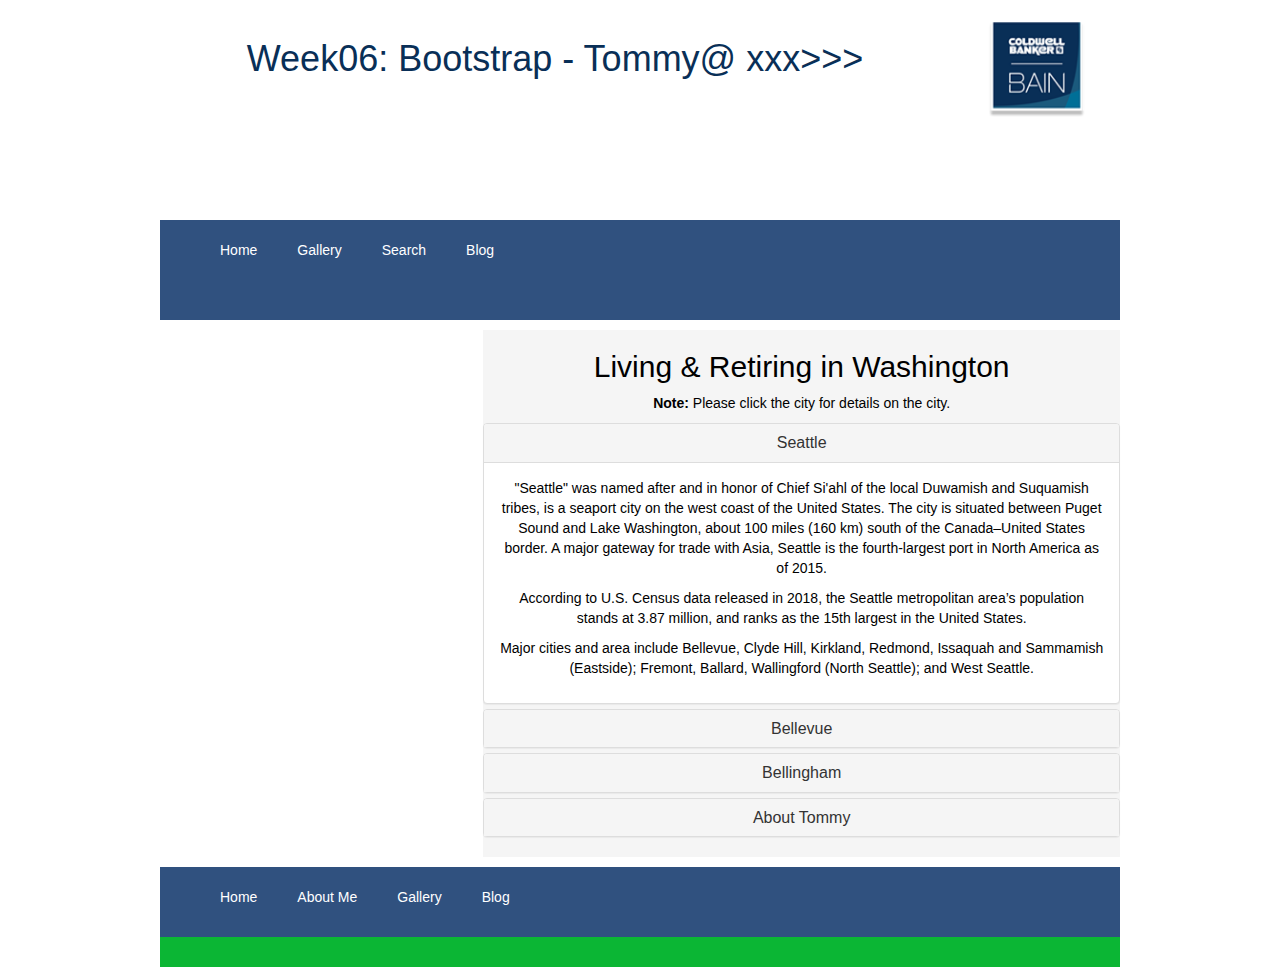
<file: blog.html>
<!DOCTYPE html>
<html lang="en">
    <head>
        <meta charset="UTF-8" />
        <meta name="viewport" content="width=device-width, initial-scale=1.0" />
        <meta http-equiv="X-UA-Compatible" content="ie=edge" />
        <link rel="stylesheet" href="css/style.css" />
        <link rel="stylesheet" href="https://maxcdn.bootstrapcdn.com/bootstrap/3.4.0/css/bootstrap.min.css">
        <script src="https://ajax.googleapis.com/ajax/libs/jquery/3.4.0/jquery.min.js"></script>
        <script src="https://maxcdn.bootstrapcdn.com/bootstrap/3.4.0/js/bootstrap.min.js"></script>
        <title>Tommybook - live and retire in washington</title>
    </head>
    <body>
        <div id="content">
            <header class="header">
                <div class="nested">
                <div><h1>Week06: Bootstrap - Tommy@ xxx>>></h1></div>
                <!-- <div>tommy @contact#</div> -->
                <div>
                <img class="header-logo" src="img/logo.png" alt="cb-logo">
                </div>
                </div>
            </header>
            <nav id="nav">
                <ul>
                    <li><a href="index.html">Home</a></li>
                    <li><a href="gallery.html">Gallery</a></li>
                    <li><a href="gallery.html">Search</a></li>
                    <li><a href="blog.html">Blog</a></li>
                </ul>
            </nav>
    <main class="blog">
        <!-- ACCORDIAN -->
        <!-- <div class="container"> -->
                <h2>Living & Retiring in Washington</h2>
                <p><strong>Note:</strong> Please click the city for details on the city.</p>
                <div class="panel-group" id="accordion">
                  <div class="panel panel-default">
                    <div class="panel-heading">
                      <h4 class="panel-title">
                        <a data-toggle="collapse" data-parent="#accordion" href="#collapse1">Seattle</a>
                      </h4>
                    </div>
                    <div id="collapse1" class="panel-collapse collapse in">
                      <div class="panel-body">
                        <p>"Seattle" was named after and in honor of Chief Si'ahl of the local Duwamish and Suquamish tribes, is a seaport city on the west coast of the United States. The city is situated between Puget Sound and Lake Washington, about 100 miles (160 km) south of the Canada–United States border. A major gateway for trade with Asia, Seattle is the fourth-largest port in North America as of 2015. </p>
                        <p>According to U.S. Census data released in 2018, the Seattle metropolitan area’s population stands at 3.87 million, and ranks as the 15th largest in the United States.</p> 
                        <p>Major cities and area include Bellevue, Clyde Hill, Kirkland, Redmond, Issaquah and Sammamish (Eastside); Fremont, Ballard, Wallingford (North Seattle); and West Seattle.</p></div>
                    </div>
                  </div>
                  <div class="panel panel-default">
                    <div class="panel-heading">
                      <h4 class="panel-title">
                        <a data-toggle="collapse" data-parent="#accordion" href="#collapse2">Bellevue</a>
                      </h4>
                    </div>
                    <div id="collapse2" class="panel-collapse collapse">
                      <div class="panel-body">
                        <p>The name "Bellevue" is derived from the French words for "beautiful view". Bellevue is a city in the Eastside region of King County, Washington, United States, across Lake Washington from Seattle. Prior to 2008, downtown Bellevue underwent rapid change, with many high rise projects under construction, and was relatively unaffected by the economic downturn. The downtown area is currently the second largest city center in Washington state with 1,300 businesses, 45,000 employees and 10,200 residents. Based on per capita income, Bellevue is the 6th wealthiest of 522 communities in the state of Washington.</p>
                      </div>
                    </div>
                  </div>
                  <div class="panel panel-default">
                    <div class="panel-heading">
                      <h4 class="panel-title">
                        <a data-toggle="collapse" data-parent="#accordion" href="#collapse3">Bellingham</a>
                      </h4>
                    </div>
                    <div id="collapse3" class="panel-collapse collapse">
                      <div class="panel-body">
                        <p>Bellingham, WA, a vibrant city with a population of 82,654 and 30% over 50; is voted as the 5th best place to retire in the US by CNN Money.</p>      
                      </div>
                  </div>
                </div> 
                <div class="panel panel-default">
                        <div class="panel-heading">
                          <h4 class="panel-title">
                            <a data-toggle="collapse" data-parent="#accordion" href="#collapse4">About Tommy</a>
                          </h4>
                        </div>
                        <div id="collapse4" class="panel-collapse collapse">
                          <div class="panel-body">
                            <p>"Tommy is your real estate partner you can trust. He has extensive finance & wealth management experience. He provided me with a valuable insights which I truly appreciate." L.Hunter</p>
                            <p>"Tommy is your real estate partner you can trust. He has extensive finance & wealth management experience. He provided me with a valuable insights which I truly appreciate." L. Hunter</p>
                            <p>Tommy is a broker/realtor with Coldwell Banker Bain.</p>
                            <p>www.tommysurjadi.com </p>
                        </div>
                    </div>
                </div>
 
    </main>
    <footer>
            <nav id="nav">
                <!-- <div class="nav-left"> -->
                <ul>
                <li><a href="index.html">Home</a></li>
                <li><a href="https://www.coldwellbankerbain.com/tommysurjadi">About Me</a></li>
                <li><a href="gallery.html">Gallery</a></li>
                <li><a href="blog.html">Blog</a></li>
                </ul>
                <!-- <div class="nav-right">
                    <img src="img/logo.png" alt="cb-logo">
                    <p>Bellevue - Issaquah - Seattle</p>
                </div>
                </div> -->
            </nav>
        </footer>

    </div>
    <script   src="https://code.jquery.com/jquery-3.3.1.js"   integrity="sha256-2Kok7MbOyxpgUVvAk/HJ2jigOSYS2auK4Pfzbm7uH60="   crossorigin="anonymous"></script>
    <script src= "./main.js" charset="UTF-8"></script>
</body>
</html>
</file>
<file: css/style.css>
/*! normalize.css v3.0.3 | MIT License | github.com/necolas/normalize.css */
/**
 * 1. Set default font family to sans-serif.
 * 2. Prevent iOS and IE text size adjust after device orientation change,
 *    without disabling user zoom.
 */
html {
  font-family: sans-serif;
  /* 1 */
  -ms-text-size-adjust: 100%;
  /* 2 */
  -webkit-text-size-adjust: 100%;
  /* 2 */
  background-color: whitesmoke;
}

/**
 * Remove default margin.
 */
body {
  margin: 0;
}

/* HTML5 display definitions
   ========================================================================== */
/**
 * Correct `block` display not defined for any HTML5 element in IE 8/9.
 * Correct `block` display not defined for `details` or `summary` in IE 10/11
 * and Firefox.
 * Correct `block` display not defined for `main` in IE 11.
 */
article,
aside,
details,
figcaption,
figure,
footer,
header,
hgroup,
main,
menu,
nav,
section,
summary {
  display: block;
}

/**
 * 1. Correct `inline-block` display not defined in IE 8/9.
 * 2. Normalize vertical alignment of `progress` in Chrome, Firefox, and Opera.
 */
audio,
canvas,
progress,
video {
  display: inline-block;
  /* 1 */
  vertical-align: baseline;
  /* 2 */
}

/**
 * Prevent modern browsers from displaying `audio` without controls.
 * Remove excess height in iOS 5 devices.
 */
audio:not([controls]) {
  display: none;
  height: 0;
}

/**
 * Address `[hidden]` styling not present in IE 8/9/10.
 * Hide the `template` element in IE 8/9/10/11, Safari, and Firefox < 22.
 */
[hidden],
template {
  display: none;
}

/* Links
   ========================================================================== */
/**
 * Remove the gray background color from active links in IE 10.
 */
a {
  background-color: transparent;
}

/**
 * Improve readability of focused elements when they are also in an
 * active/hover state.
 */
a:active,
a:hover {
  outline: 0;
}

/* Text-level semantics
   ========================================================================== */
/**
 * Address styling not present in IE 8/9/10/11, Safari, and Chrome.
 */
abbr[title] {
  border-bottom: 1px dotted;
}

/**
 * Address style set to `bolder` in Firefox 4+, Safari, and Chrome.
 */
b,
strong {
  font-weight: bold;
}

/**
 * Address styling not present in Safari and Chrome.
 */
dfn {
  font-style: italic;
}

/**
 * Address variable `h1` font-size and margin within `section` and `article`
 * contexts in Firefox 4+, Safari, and Chrome.
 */
h1 {
  font-size: 2em;
  margin: 0.67em 0;
}

/**
 * Address styling not present in IE 8/9.
 */
mark {
  background: #ff0;
  color: #000;
}

/**
 * Address inconsistent and variable font size in all browsers.
 */
small {
  font-size: 80%;
}

/**
 * Prevent `sub` and `sup` affecting `line-height` in all browsers.
 */
sub,
sup {
  font-size: 75%;
  line-height: 0;
  position: relative;
  vertical-align: baseline;
}

sup {
  top: -0.5em;
}

sub {
  bottom: -0.25em;
}

/* Embedded content
   ========================================================================== */
/**
 * Remove border when inside `a` element in IE 8/9/10.
 */
img {
  border: 0;
}

/**
 * Correct overflow not hidden in IE 9/10/11.
 */
svg:not(:root) {
  overflow: hidden;
}

/* Grouping content
   ========================================================================== */
/**
 * Address margin not present in IE 8/9 and Safari.
 */
figure {
  margin: 1em 40px;
}

/**
 * Address differences between Firefox and other browsers.
 */
hr {
  -webkit-box-sizing: content-box;
          box-sizing: content-box;
  height: 0;
}

/**
 * Contain overflow in all browsers.
 */
pre {
  overflow: auto;
}

/**
 * Address odd `em`-unit font size rendering in all browsers.
 */
code,
kbd,
pre,
samp {
  font-family: monospace, monospace;
  font-size: 1em;
}

/* Forms
   ========================================================================== */
/**
 * Known limitation: by default, Chrome and Safari on OS X allow very limited
 * styling of `select`, unless a `border` property is set.
 */
/**
 * 1. Correct color not being inherited.
 *    Known issue: affects color of disabled elements.
 * 2. Correct font properties not being inherited.
 * 3. Address margins set differently in Firefox 4+, Safari, and Chrome.
 */
button,
input,
optgroup,
select,
textarea {
  color: inherit;
  /* 1 */
  font: inherit;
  /* 2 */
  margin: 0;
  /* 3 */
}

/**
 * Address `overflow` set to `hidden` in IE 8/9/10/11.
 */
button {
  overflow: visible;
}

/**
 * Address inconsistent `text-transform` inheritance for `button` and `select`.
 * All other form control elements do not inherit `text-transform` values.
 * Correct `button` style inheritance in Firefox, IE 8/9/10/11, and Opera.
 * Correct `select` style inheritance in Firefox.
 */
button,
select {
  text-transform: none;
}

/**
 * 1. Avoid the WebKit bug in Android 4.0.* where (2) destroys native `audio`
 *    and `video` controls.
 * 2. Correct inability to style clickable `input` types in iOS.
 * 3. Improve usability and consistency of cursor style between image-type
 *    `input` and others.
 */
button,
html input[type="button"],
input[type="reset"],
input[type="submit"] {
  -webkit-appearance: button;
  /* 2 */
  cursor: pointer;
  /* 3 */
}

/**
 * Re-set default cursor for disabled elements.
 */
button[disabled],
html input[disabled] {
  cursor: default;
}

/**
 * Remove inner padding and border in Firefox 4+.
 */
button::-moz-focus-inner,
input::-moz-focus-inner {
  border: 0;
  padding: 0;
}

/**
 * Address Firefox 4+ setting `line-height` on `input` using `!important` in
 * the UA stylesheet.
 */
input {
  line-height: normal;
}

/**
 * It's recommended that you don't attempt to style these elements.
 * Firefox's implementation doesn't respect box-sizing, padding, or width.
 *
 * 1. Address box sizing set to `content-box` in IE 8/9/10.
 * 2. Remove excess padding in IE 8/9/10.
 */
input[type="checkbox"],
input[type="radio"] {
  -webkit-box-sizing: border-box;
          box-sizing: border-box;
  /* 1 */
  padding: 0;
  /* 2 */
}

/**
 * Fix the cursor style for Chrome's increment/decrement buttons. For certain
 * `font-size` values of the `input`, it causes the cursor style of the
 * decrement button to change from `default` to `text`.
 */
input[type="number"]::-webkit-inner-spin-button,
input[type="number"]::-webkit-outer-spin-button {
  height: auto;
}

/**
 * 1. Address `appearance` set to `searchfield` in Safari and Chrome.
 * 2. Address `box-sizing` set to `border-box` in Safari and Chrome.
 */
input[type="search"] {
  -webkit-appearance: textfield;
  /* 1 */
  -webkit-box-sizing: content-box;
          box-sizing: content-box;
  /* 2 */
}

/**
 * Remove inner padding and search cancel button in Safari and Chrome on OS X.
 * Safari (but not Chrome) clips the cancel button when the search input has
 * padding (and `textfield` appearance).
 */
input[type="search"]::-webkit-search-cancel-button,
input[type="search"]::-webkit-search-decoration {
  -webkit-appearance: none;
}

/**
 * Define consistent border, margin, and padding.
 */
fieldset {
  border: 1px solid #c0c0c0;
  margin: 0 2px;
  padding: 0.35em 0.625em 0.75em;
}

/**
 * 1. Correct `color` not being inherited in IE 8/9/10/11.
 * 2. Remove padding so people aren't caught out if they zero out fieldsets.
 */
legend {
  border: 0;
  /* 1 */
  padding: 0;
  /* 2 */
}

/**
 * Remove default vertical scrollbar in IE 8/9/10/11.
 */
textarea {
  overflow: auto;
}

/**
 * Don't inherit the `font-weight` (applied by a rule above).
 * NOTE: the default cannot safely be changed in Chrome and Safari on OS X.
 */
optgroup {
  font-weight: bold;
}

/* Tables
   ========================================================================== */
/**
 * Remove most spacing between table cells.
 */
table {
  border-collapse: collapse;
  border-spacing: 0;
}

td,
th {
  padding: 0;
}

html {
  -webkit-box-sizing: border-box;
          box-sizing: border-box;
}

*,
*:after,
*:before {
  -webkit-box-sizing: inherit;
          box-sizing: inherit;
}

.main {
  padding: 2rem;
}

footer {
  background: grey;
}

body {
  color: #fff;
  text-align: center;
}

#content {
  display: -ms-grid;
  display: grid;
  max-width: 960px;
  margin: 0 auto;
  -ms-grid-columns: (1fr)[12];
      grid-template-columns: repeat(12, 1fr);
  grid-auto-rows: minmax(100px, auto);
  grid-gap: 10px;
}

.nested {
  display: -ms-grid;
  display: grid;
  -ms-grid-columns: 5fr 1fr;
      grid-template-columns: 5fr 1fr;
  grid-auto-rows: 70px;
  grid-gap: 1em;
}

.nested > div {
  padding: 1em;
}

header {
  -ms-grid-column: 1;
  -ms-grid-column-span: 12;
  grid-column: 1/13;
  background-color: #092f57;
  -ms-grid-row: 1;
  -ms-grid-row-span: 2;
  grid-row: 1/3;
}

#nav {
  -ms-grid-column: 1;
  -ms-grid-column-span: 12;
  grid-column: 1/13;
  background-color: #30517f;
  display: -webkit-box;
  display: -ms-flexbox;
  display: flex;
  padding: 0;
  margin: 0;
}

#nav li {
  list-style: none;
  float: left;
  color: #fff;
  text-decoration: none;
  padding: 0;
  text-align: center;
}

#nav li a:link, #nav li a:visited {
  text-decoration: none;
  padding: 20px;
  display: block;
}

#nav li a:hover {
  background-color: #fff;
  color: #30517f;
}

main {
  -ms-grid-column: 5;
  -ms-grid-column-span: 8;
  grid-column: 5/13;
  background-color: whitesmoke;
  color: black;
  -ms-grid-row: 4;
  -ms-grid-row-span: 4;
  grid-row: 4/8;
}

aside {
  -ms-grid-column: 1;
  -ms-grid-column-span: 4;
  grid-column: 1/5;
  background-color: whitesmoke;
  color: black;
  -ms-grid-row: 4;
  -ms-grid-row-span: 4;
  grid-row: 4/8;
  padding: 30px;
}

section {
  -ms-grid-column: 1;
  -ms-grid-column-span: 4;
  grid-column: 1/5;
  -ms-grid-row: 6;
  -ms-grid-row-span: 6;
  grid-row: 6/12;
  background-color: #fff;
  color: black;
}

footer {
  -ms-grid-column: 1;
  -ms-grid-column-span: 12;
  grid-column: 1/13;
  background-color: #0bb634;
}

ul {
  list-style-type: none;
}

ul a {
  color: #fff;
}

header img {
  width: 6%;
}

/* ANIMATION ON BACKGROUND PICTURE - CHANGE OF COLOR */
.header {
  background: white;
  color: #092f57;
  -webkit-animation-name: myanimation;
          animation-name: myanimation;
  -webkit-animation-duration: 5s;
          animation-duration: 5s;
  padding: 5px;
}

@-webkit-keyframes myanimation {
  0% {
    background-color: white;
    color: #092f57;
  }
  25% {
    background-color: #66686F;
    color: #fff;
  }
  50% {
    background-color: #092f57;
    color: #fff;
  }
  75% {
    background-color: #30517f;
    color: #fff;
  }
  100% {
    background-color: white;
    color: #092f57;
  }
}

@keyframes myanimation {
  0% {
    background-color: white;
    color: #092f57;
  }
  25% {
    background-color: #66686F;
    color: #fff;
  }
  50% {
    background-color: #092f57;
    color: #fff;
  }
  75% {
    background-color: #30517f;
    color: #fff;
  }
  100% {
    background-color: white;
    color: #092f57;
  }
}

.header-logo {
  position: relative;
  -webkit-animation-name: mylogoanimation;
          animation-name: mylogoanimation;
  -webkit-animation-duration: 4s;
          animation-duration: 4s;
  width: 100px;
  height: 100px;
  -webkit-transition: width 2s, height 2s, -webkit-transform 2s;
  /* Safari */
  transition: width 2s, height 2s, -webkit-transform 2s;
  transition: width 2s, height 2s, transform 2s;
  transition: width 2s, height 2s, transform 2s, -webkit-transform 2s;
}

@-webkit-keyframes mylogoanimation {
  0% {
    left: 0px;
    top: 0px;
  }
  25% {
    left: 0px;
    top: 80px;
  }
  50% {
    left: -450px;
    top: 80px;
  }
  75% {
    left: -800px;
    top: 80px;
  }
  85% {
    left: 0px;
    top: 80px;
  }
  100% {
    left: 0px;
    top: 0px;
  }
}

@keyframes mylogoanimation {
  0% {
    left: 0px;
    top: 0px;
  }
  25% {
    left: 0px;
    top: 80px;
  }
  50% {
    left: -450px;
    top: 80px;
  }
  75% {
    left: -800px;
    top: 80px;
  }
  85% {
    left: 0px;
    top: 80px;
  }
  100% {
    left: 0px;
    top: 0px;
  }
}

.header-logo:hover {
  width: 100px;
  height: 100px;
  -webkit-transform: rotate(180deg);
  /* Safari */
  transform: rotate(360deg);
}

.expand:hover {
  background-color: #fff;
  cursor: pointer;
  color: black;
  line-height: 2em;
}

h4 {
  color: #092f57;
}

#gallery img {
  width: 50%;
}

#gallery {
  display: -webkit-box;
  display: -ms-flexbox;
  display: flex;
  -webkit-box-orient: vertical;
  -webkit-box-direction: normal;
      -ms-flex-direction: column;
          flex-direction: column;
}
/*# sourceMappingURL=style.css.map */
</file>
